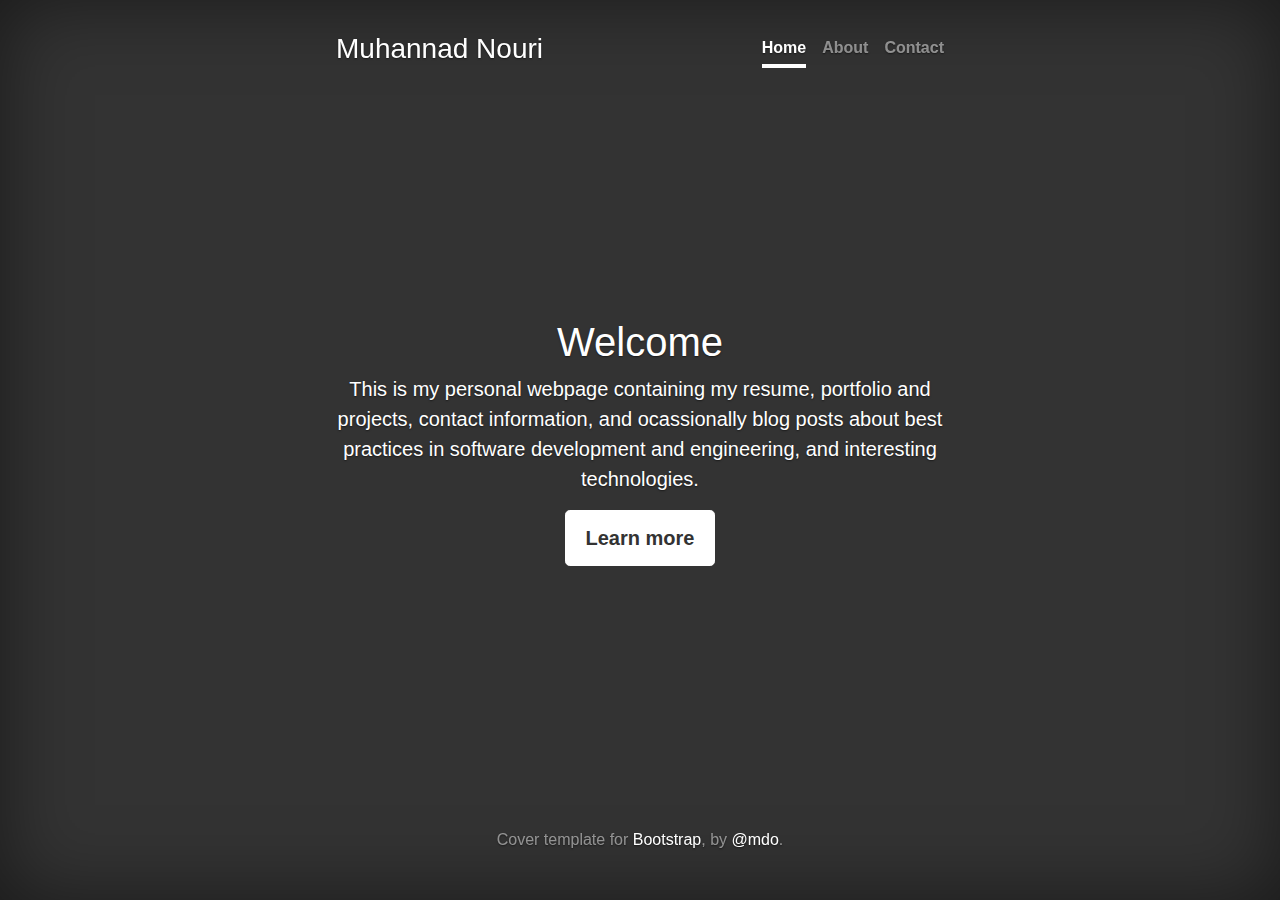
<file: index.html>
<!doctype html>
<html lang="en">
  <head>
    <meta charset="utf-8">
    <meta name="viewport" content="width=device-width, initial-scale=1, shrink-to-fit=no">
    <meta name="description" content="">
    <meta name="author" content="">
    <link rel="icon" href="../../../../favicon.ico">

    <title>Muhannad Nouri</title>

    <!-- Bootstrap core CSS -->
    <link href="../../../../dist/css/bootstrap.min.css" rel="stylesheet">

    <!-- Custom styles for this template -->
    <link href="cover.css" rel="stylesheet">
  </head>

  <body>

    <div class="site-wrapper">

      <div class="site-wrapper-inner">

        <div class="cover-container">

          <header class="masthead clearfix">
            <div class="inner">
              <h3 class="masthead-brand">Muhannad Nouri</h3>
              <nav class="nav nav-masthead">
                <a class="nav-link active" href="#">Home</a>
                <a class="nav-link" href="#">About</a>
                <a class="nav-link" href="#">Contact</a>
              </nav>
            </div>
          </header>

          <main role="main" class="inner cover">
            <h1 class="cover-heading">Welcome</h1>
            <p class="lead">This is my personal webpage containing my resume, portfolio and projects, contact information, and ocassionally
            blog posts about best practices in software development and engineering, and interesting technologies.</p>
            <p class="lead">
              <a href="#" class="btn btn-lg btn-secondary">Learn more</a>
            </p>
          </main>

          <footer class="mastfoot">
            <div class="inner">
              <p>Cover template for <a href="https://getbootstrap.com/">Bootstrap</a>, by <a href="https://twitter.com/mdo">@mdo</a>.</p>
            </div>
          </footer>

        </div>

      </div>

    </div>

    <!-- Bootstrap core JavaScript
    ================================================== -->
    <!-- Placed at the end of the document so the pages load faster -->
    <script src="https://code.jquery.com/jquery-3.2.1.slim.min.js" integrity="sha384-KJ3o2DKtIkvYIK3UENzmM7KCkRr/rE9/Qpg6aAZGJwFDMVNA/GpGFF93hXpG5KkN" crossorigin="anonymous"></script>
    <script>window.jQuery || document.write('<script src="assets/js/vendor/jquery-slim.min.js"><\/script>')</script>
    <script src="assets/js/vendor/popper.min.js"></script>
    <script src="dist/js/bootstrap.min.js"></script>
  </body>
</html>
</file>
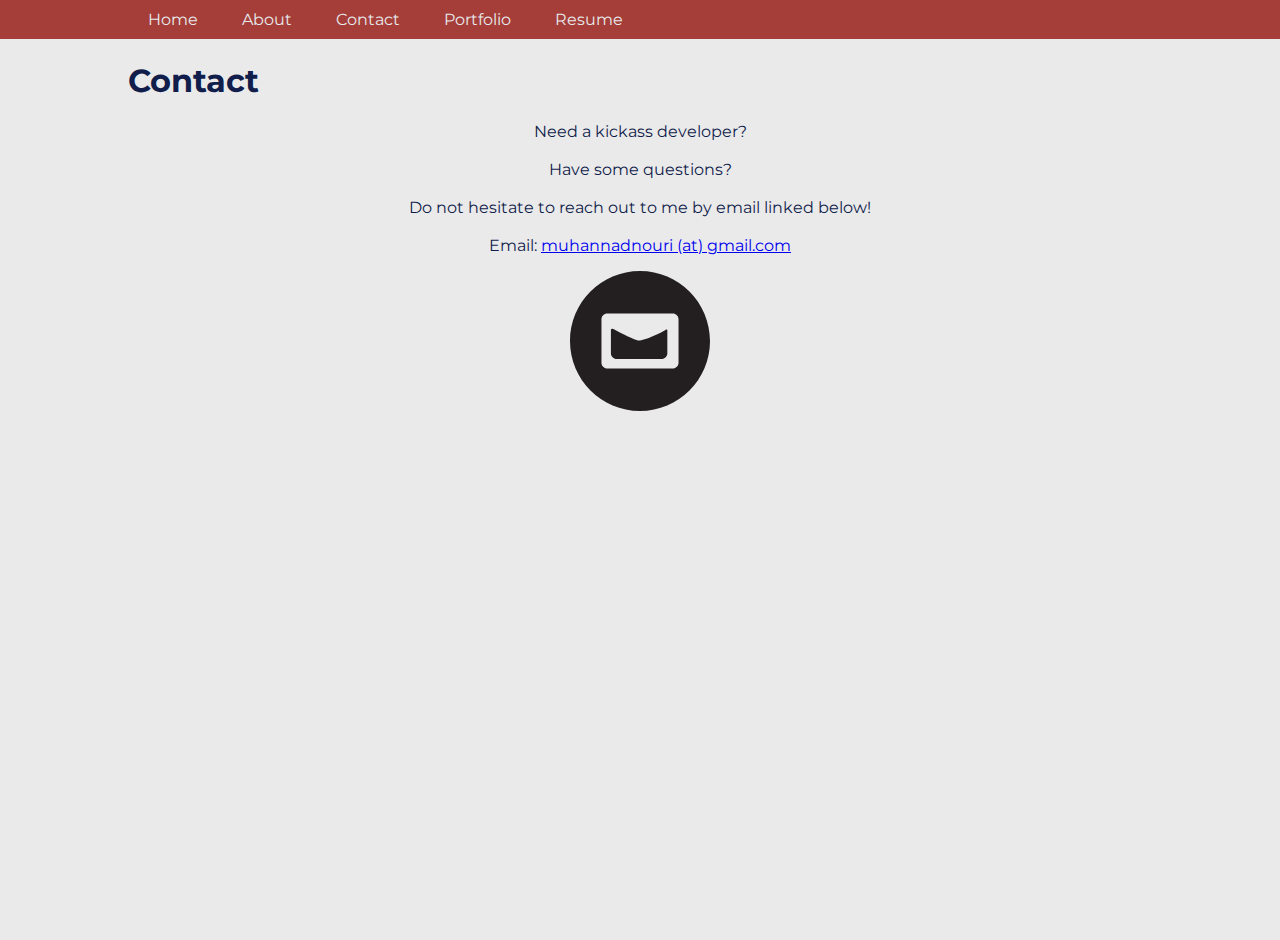
<file: pages/contact.html>
<!DOCTYPE html>
<html lang="en">
<head>
    <meta charset="UTF-8">
    <title>Contact</title>
    <link rel="stylesheet" href="../css/style.css">
    <link href="https://fonts.googleapis.com/css?family=Montserrat:400,700" rel="stylesheet">
</head>
<body>

<!-- Code below is for "Navigation Bar" -->
<nav>
    <div class="container">
        <!-- Code below is for "Navigation Bar" -->
        <ul class="navbar">
            <li><a href="../index.html">Home</a></li>

            <li><a href="about.html">About</a></li>
            <li><a href="contact.html">Contact</a></li>
            <li><a href="portfolio.html">Portfolio</a></li>
            <li><a href="resume.html">Resume</a></li>
        </ul>
    </div>
</nav>

<div class="container">

    <h1>Contact</h1>

    <p class="align-mid">
        Need a kickass developer?
        <br><br>
        Have some questions?
        <br><br>
        Do not hesitate to reach out to me by email linked below!
        <br><br>
        Email: <a href="mailto:muhannadnouri@gmail.com">muhannadnouri (at) gmail.com</a>
    </p>


    <!-- Sample code for including picture from local directory! -->
    <p class="align-mid">
        <a href="mailto:muhannadnouri@gmail.com"><img src="../images/Email-Round.svg" width="140px"></a>
    </p>




</div>


</body>
</html>
</file>
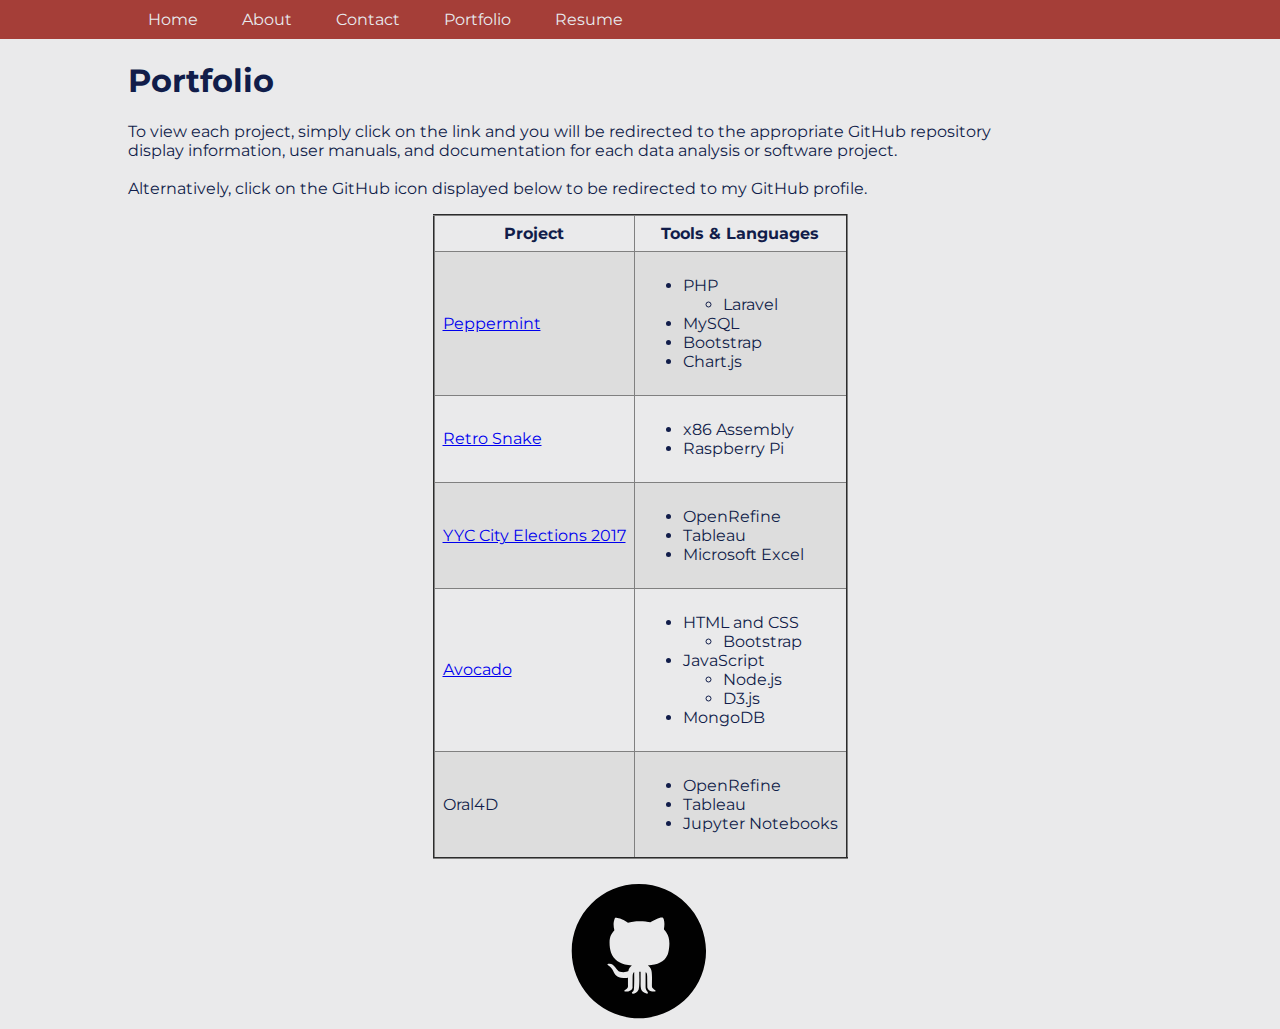
<file: pages/portfolio.html>
<!DOCTYPE html>
<html lang="en">
<head>
    <meta charset="UTF-8">
    <title>Portfolio</title>
    <link rel="stylesheet" href="../css/style.css">
    <link href="https://fonts.googleapis.com/css?family=Montserrat:400,700" rel="stylesheet">
</head>
<body>

<!-- Code below is for "Navigation Bar" -->
<nav>
    <div class="container">
        <!-- Code below is for "Navigation Bar" -->
        <ul class="navbar">
            <li><a href="../index.html">Home</a></li>

            <li><a href="about.html">About</a></li>
            <li><a href="contact.html">Contact</a></li>
            <li><a href="portfolio.html">Portfolio</a></li>
            <li><a href="resume.html">Resume</a></li>
        </ul>
    </div>
</nav>

<div class="container">

    <h1>Portfolio</h1>

    <p> To view each project, simply click on the link and you will be redirected to the appropriate GitHub repository
        <br>display information, user manuals, and documentation for each data analysis or software project.
        <br><br>Alternatively, click on the GitHub icon displayed below to be redirected to my GitHub profile.
    </p>


    <!-- TO DO: INSERT SAMPLE CODE FOR CSS STYLED TABLE HERE! -->
    <table border=2 style="margin-left: auto; margin-right: auto">
        <tr>
            <th>Project</th>
            <th>Tools & Languages</th>
        </tr>

        <!-- PEPPERMINT - BUSINESS MANAGEMENT WEB APPLICATION -->
        <tr>
            <td><a href="https://github.com/muhannadnouri/Peppermint">Peppermint</a></td>
            <td>
                <ul>
                    <li>PHP
                        <ul>
                            <li>Laravel</li>
                        </ul>
                    </li>
                    <li>MySQL</li>
                    <li>Bootstrap</li>
                    <li>Chart.js</li>
                </ul>
            </td>
        </tr>

        <!-- RETRO SNAKE GAME FOR RASPBERRY PI -->
        <tr>
            <td><a href="https://github.com/muhannadnouri/Retro-Snake-Game">Retro Snake</a></td>
            <td>
                <ul>
                    <li>x86 Assembly</li>
                    <li>Raspberry Pi</li>
                </ul>
            </td>
        </tr>

        <!-- YYC CITY ELECTIONS 2017 - DATA ANALYSIS -->
        <tr>
            <td><a href="https://github.com/muhannadnouri/YYC-City-Elections-2017">YYC City Elections 2017</a></td>
            <td>
                <ul>
                    <li>OpenRefine</li>
                    <li>Tableau</li>
                    <li>Microsoft Excel</li>
                </ul>
            </td>
        </tr>

        <!-- AVOCADO - PROJECT MANAGEMENT WEB APPLICATON -->
        <tr>
            <td><a href="https://avocadoapp.herokuapp.com">Avocado</a></td>
            <td>
                <ul>
                    <li>HTML and CSS
                        <ul>
                            <li>Bootstrap</li>
                        </ul>
                    </li>
                    <li>JavaScript
                        <ul>
                            <li>Node.js</li>
                            <li>D3.js</li>
                        </ul>
                    </li>
                    <li>MongoDB</li>
                </ul>
            </td>
        </tr>

        <!-- ORAL4D DATA ANALYSIS PROJECT -->
        <tr>
            <td>Oral4D</td>
            <td>
                <ul>
                    <li>OpenRefine</li>
                    <li>Tableau</li>
                    <li>Jupyter Notebooks</li>
                </ul>
            </td>
        </tr>

    </table>


    <!-- Sample code for including picture from local directory! -->
    <p class="align-mid">
        <a href="https://github.com/muhannadnouri"><img src="../images/GitHub-Circle.svg" width="150px"></a>
    </p>


</div>
</body>
</html>
</file>
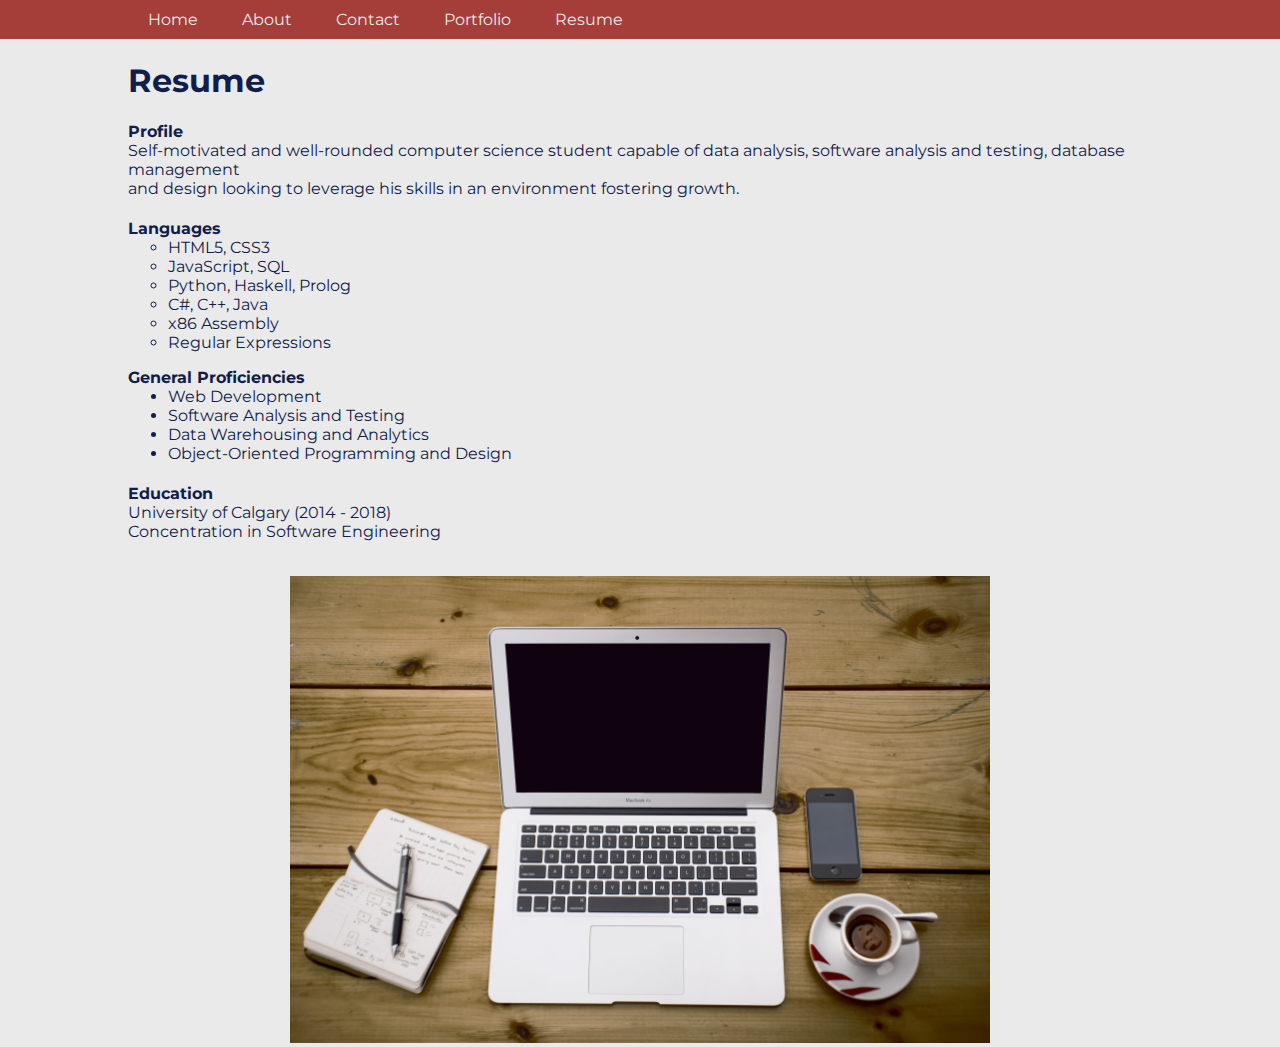
<file: pages/resume.html>
<!DOCTYPE html>
<html lang="en">
<head>
    <meta charset="UTF-8">
    <title>Resume</title>
    <link rel="stylesheet" href="../css/style.css">
    <link href="https://fonts.googleapis.com/css?family=Montserrat:400,700" rel="stylesheet">
</head>
<body>

<!-- Code below is for "Navigation Bar" -->
<nav>
    <div class="container">
        <!-- Code below is for "Navigation Bar" -->
        <ul class="navbar">
            <li><a href="../index.html">Home</a></li>

            <li><a href="about.html">About</a></li>
            <li><a href="contact.html">Contact</a></li>
            <li><a href="portfolio.html">Portfolio</a></li>
            <li><a href="resume.html">Resume</a></li>
        </ul>
    </div>
</nav>

<div class="container">

    <h1>Resume</h1>


    <h4 style="margin-bottom: 0">Profile</h4>
    Self-motivated and well-rounded computer science student capable of data analysis, software analysis and testing,
    database management <br>and design looking to leverage his skills in an environment fostering growth.


    <h4 style="margin-bottom: 0">Languages</h4>

    <ul style="list-style: circle; margin-top: 0">
        <li>HTML5, CSS3</li>
        <li>JavaScript, SQL</li>
        <li>Python, Haskell, Prolog</li>
        <li>C#, C++, Java</li>
        <li>x86 Assembly</li>
        <li>Regular Expressions</li>
    </ul>



    <!-- TO DO: INSERT SAMPLE CODE FOR LIST HERE! -->
    <p style="margin-bottom: 0; font-weight: bold;">General Proficiencies</p>

    <ul style="margin-top: 0;">
        <li>Web Development</li>
        <li>Software Analysis and Testing</li>
        <li>Data Warehousing and Analytics</li>
        <li>Object-Oriented Programming and Design</li>
    </ul>

    <h4 style="margin-bottom: 0">Education</h4>
    University of Calgary (2014 - 2018)
    <br>Concentration in Software Engineering
    <br><br>


    <!-- Sample code for including picture from local directory! -->
    <p class="align-mid">
        <img src="../images/Home-Office.jpg" width="700px"/>
    </p>



</div>
</body>
</html>
</file>
<file: cover.css>
/*
 * Globals
 */

/* Links */
a,
a:focus,
a:hover {
  color: #fff;
}

/* Custom default button */
.btn-secondary,
.btn-secondary:hover,
.btn-secondary:focus {
  color: #333;
  text-shadow: none; /* Prevent inheritance from `body` */
  background-color: #fff;
  border: .05rem solid #fff;
}


/*
 * Base structure
 */
html,
body {
  height: 100%;
  background-color: #333;
}
body {
  color: #fff;
  text-align: center;
  text-shadow: 0 .05rem .1rem rgba(0, 0, 0, .5);
}

/* Extra markup and styles for table-esque vertical and horizontal centering */
.site-wrapper {
  display: table;
  width: 100%;
  height: 100%; /* For at least Firefox */
  min-height: 100%;
  box-shadow: inset 0 0 5rem rgba(0, 0, 0, .5);
}
.site-wrapper-inner {
  display: table-cell;
  vertical-align: top;
}
.cover-container {
  margin-right: auto;
  margin-left: auto;
}

/* Padding for spacing */
.inner {
  padding: 2rem;
}


/*
 * Header
 */
.masthead {
  margin-bottom: 2rem;
}

.masthead-brand {
  margin-bottom: 0;
}

.nav-masthead .nav-link {
  padding: .25rem 0;
  font-weight: 700;
  color: rgba(255, 255, 255, .5);
  background-color: transparent;
  border-bottom: .25rem solid transparent;
}

.nav-masthead .nav-link:hover,
.nav-masthead .nav-link:focus {
  border-bottom-color: rgba(255, 255, 255, .25);
}

.nav-masthead .nav-link + .nav-link {
  margin-left: 1rem;
}

.nav-masthead .active {
  color: #fff;
  border-bottom-color: #fff;
}

@media (min-width: 48em) {
  .masthead-brand {
    float: left;
  }
  .nav-masthead {
    float: right;
  }
}


/*
 * Cover
 */
.cover {
  padding: 0 1.5rem;
}
.cover .btn-lg {
  padding: .75rem 1.25rem;
  font-weight: 700;
}


/*
 * Footer
 */
.mastfoot {
  color: rgba(255, 255, 255, .5);
}


/*
 * Affix and center
 */
@media (min-width: 40em) {
  /* Pull out the header and footer */
  .masthead {
    position: fixed;
    top: 0;
  }
  .mastfoot {
    position: fixed;
    bottom: 0;
  }

  /* Start the vertical centering */
  .site-wrapper-inner {
    vertical-align: middle;
  }

  /* Handle the widths */
  .masthead,
  .mastfoot,
  .cover-container {
    width: 100%; /* Must be percentage or pixels for horizontal alignment */
  }
}

@media (min-width: 62em) {
  .masthead,
  .mastfoot,
  .cover-container {
    width: 42rem;
  }
}
</file>
<file: css/style.css>
html,body {
    height: 100%;
    width: 100%;
    margin: 0;
    padding: 0;
}

body {
    font-family: 'Montserrat', sans-serif;
    color: #111D4A;
    background: #EAEAEB;

    padding-top: 40px;

}

/* NOTE - if you address a class, then you need a period before the name
            But, if it's a tag like "table" then there's no need */
.container {
    width: 80%;
    margin: 0 auto;
}


.align-mid
{
    text-align: center;
}

table {
    font-family: 'Montserrat', sans-serif;
    border-collapse: collapse;
    margin-bottom: 10px;
}
td {
    text-align: middle;
    padding: 8px;
}
th {
    text-align: middle;
    padding: 8px;
    font-weight: bold;
}
tr:nth-child(even) {
    background-color: #dddddd;
}




nav {
    background: #A53E38;
    /* Code below for navbar to stay at top while scrolling down! */
    position: fixed;
    width: 100%;
    top: 0;
}

.navbar a {
    padding: 10px 20px;
    display: block;
    color: #E8EAEE;
    text-decoration: none;

}

ul.navbar {
    list-style: none;
    margin: 0;
    padding: 0;
}

.navbar li {
    display: inline-block;
}

h1 {
    font-family: 'Montserrat', sans-serif;
}
</file>
